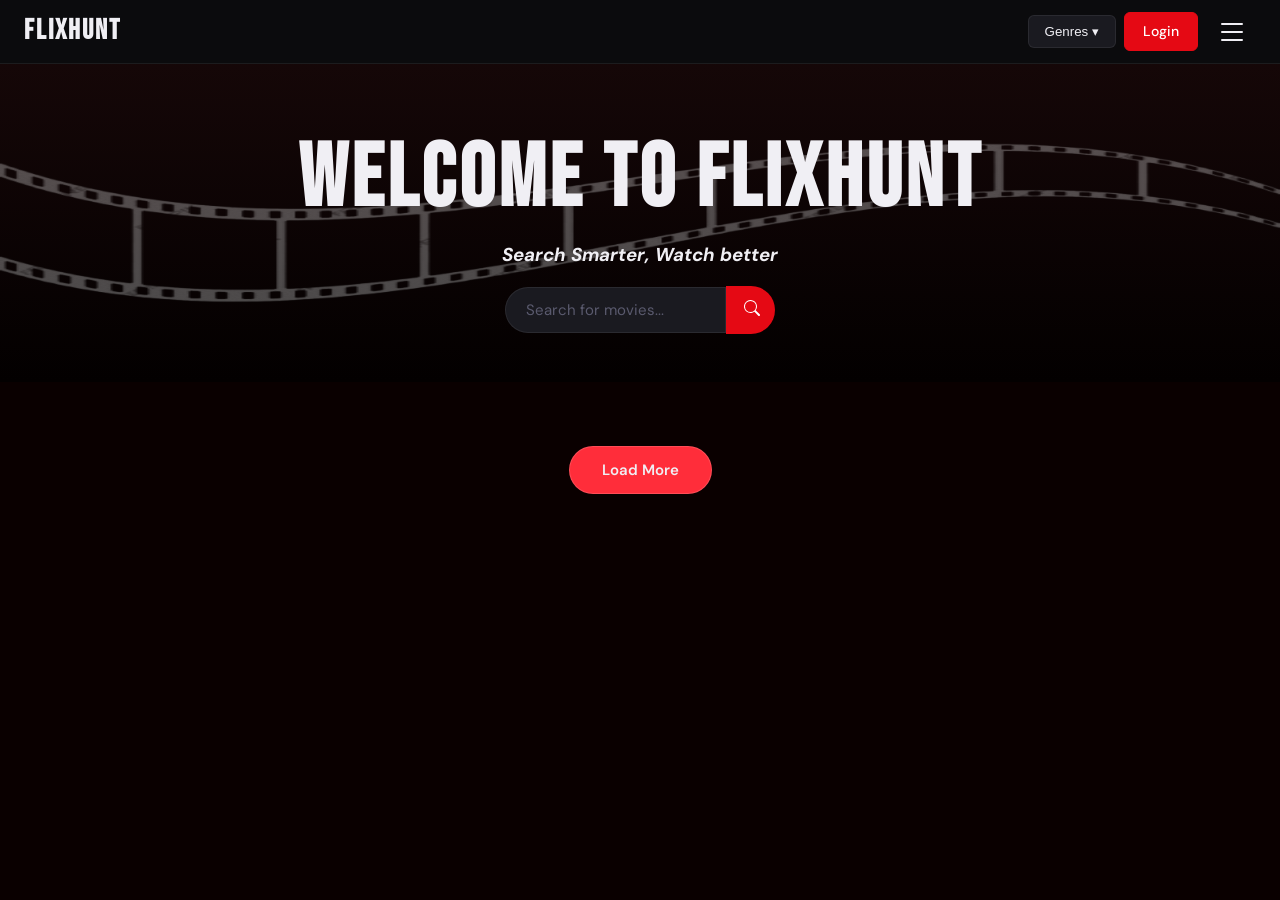
<file: index.html>
<!DOCTYPE html>
<html lang="en">
<head>
    <meta charset="UTF-8">
    <meta name="viewport" content="width=device-width, initial-scale=1.0">
    <title>FlixHunt</title>
    <link rel="stylesheet" href="style.css">
    <link rel="manifest" href="manifest.json">
</head>
<body>
    <div class="navbar">
        <h2>FlixHunt</h2>

        <div class="nav-right">
            <div class="nav-links">
                <div class="genre-dropdown">
                    <button class="genre-drop-btn">Genres ▾</button>
                    <div id="genre-dropdown-menu" class="genre-dropdown-menu"></div>
                </div>
                <a id="auth-link" href="login.html">Login</a>
            </div>

            <div class="hamburger" onclick="toggleMenu()">
                <svg xmlns="http://www.w3.org/2000/svg" width="16" height="16" fill="currentColor" class="bi bi-list" viewBox="0 0 16 16">
                    <path fill-rule="evenodd" d="M2.5 12a.5.5 0 0 1 .5-.5h10a.5.5 0 0 1 0 1H3a.5.5 0 0 1-.5-.5m0-4a.5.5 0 0 1 .5-.5h10a.5.5 0 0 1 0 1H3a.5.5 0 0 1-.5-.5m0-4a.5.5 0 0 1 .5-.5h10a.5.5 0 0 1 0 1H3a.5.5 0 0 1-.5-.5"/>
                </svg>
            </div> 
        </div>

        <div id="menu" class="menu"> 
            <p><strong><a href="favourites.html">View Favourites List</a></strong></p>
            <!-- <p><strong>Browse by Genre</strong></p> -->
            <div id="genre-list"></div>

            <p><strong>Sort By</strong></p>
            <a href="#" onclick="sortMovies('date')">Date (New-Old)</a>
            <a href="#" onclick="sortMovies('alpha')">Alphabetical(A-Z)</a>
        </div>
    </div>

    <div class="hero">
        <h1>Welcome to FlixHunt</h1>
        <h3><i>Search Smarter, Watch better</i></h3>
        <div class="search-bar">
            <input type="text" id="search-input" placeholder="Search for movies...">
            <button class="search-btn" onclick="apisearchMovies()">
                <svg xmlns="http://www.w3.org/2000/svg" width="16" height="16" fill="currentColor" class="bi bi-search" viewBox="0 0 16 16">
                    <path d="M11.742 10.344a6.5 6.5 0 1 0-1.397 1.398h-.001q.044.06.098.115l3.85 3.85a1 1 0 0 0 1.415-1.414l-3.85-3.85a1 1 0 0 0-.115-.1zM12 6.5a5.5 5.5 0 1 1-11 0 5.5 5.5 0 0 1 11 0"/>
                </svg>
             </button>
        </div>

    </div>
    <div id="movie-container" class="container"></div> 
    <div style="text-align:center; margin:20px;">
        <button class="watch-btn" onclick="loadMoreMovies()">Load More</button>
    </div>

    <script src="script.js"></script>

    <div id="movie-modal" class="modal">
        <div class="modal-content">
            <div id="modal-content"></div>
        </div>
    </div>
</body>
</html>
</file>
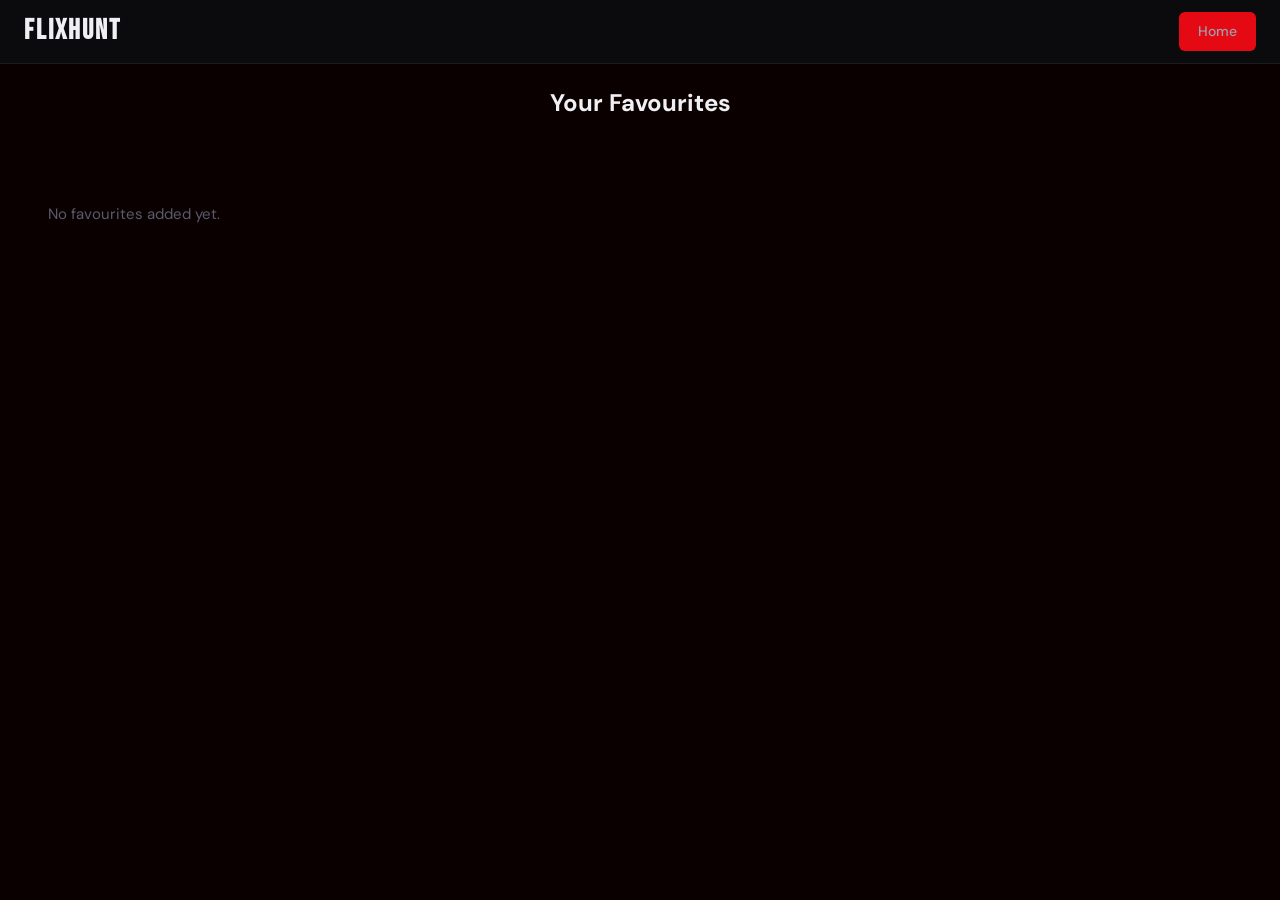
<file: favourites.html>
<!DOCTYPE html>
<html lang="en">
<head>
    <meta charset="UTF-8">
    <meta name="viewport" content="width=device-width, initial-scale=1.0">
    <title>Favourites</title>
    <link rel="stylesheet" href="style.css">
    <link rel="manifest" href="manifest.json">
</head>
<body>

<div class="navbar">
    <h2>FlixHunt</h2>

    <div class="nav-right">
        <div class="nav-links">
            <a href="index.html" class="accent-btn">Home</a>
        </div>
    </div>
</div>

<h2 style="text-align:center; margin:20px;">Your Favourites</h2>

<div id="favourites-container" class="container"></div>

<div id="movie-modal" class="modal">
        <div class="modal-content" id="modal-content"></div>
    </div>
<script src="script.js"></script>

</body>
</html>
</file>
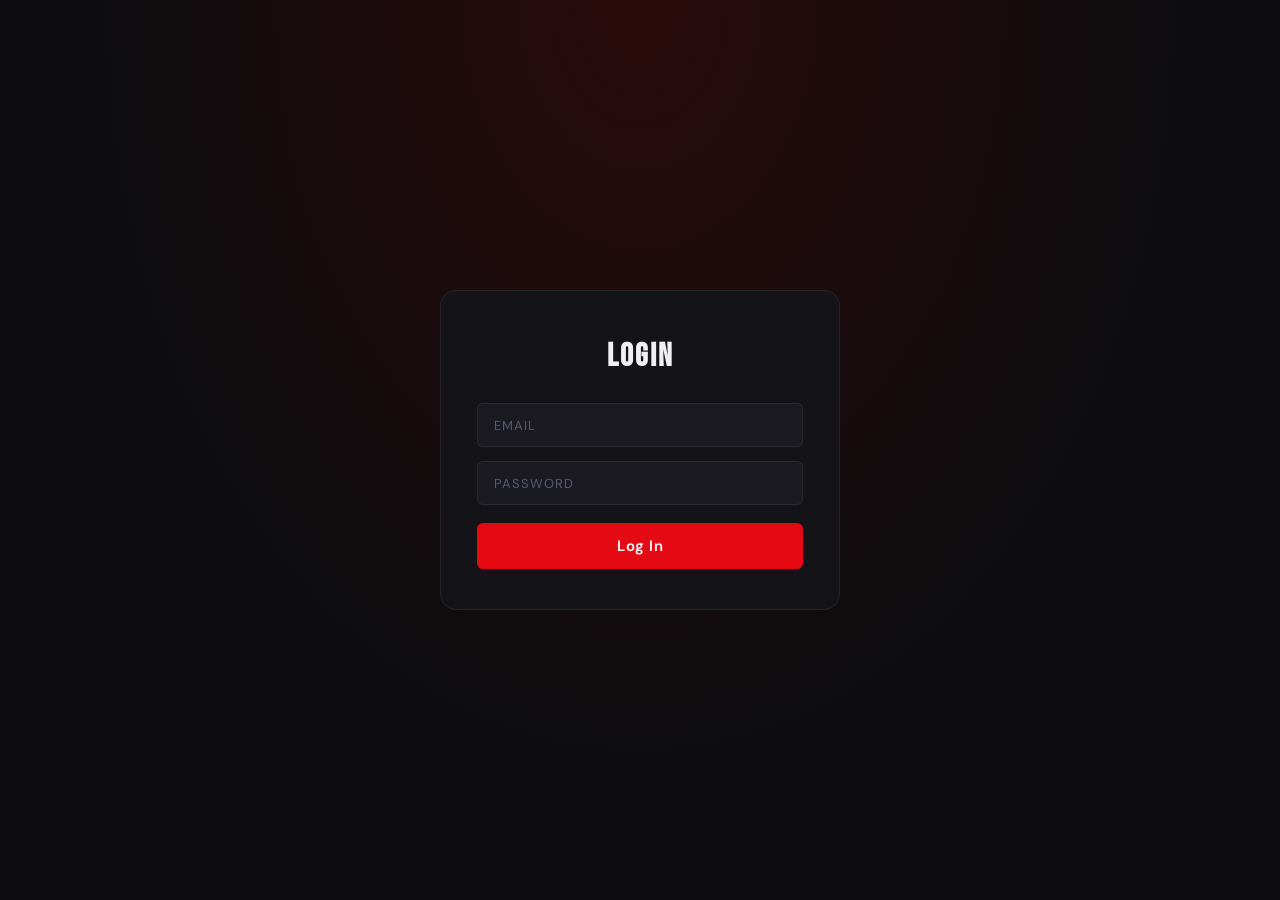
<file: login.html>
<!DOCTYPE html>
<html lang="en">
<head>
    <meta charset="UTF-8">
    <meta name="viewport" content="width=device-width, initial-scale=1.0">
    <title>Login</title>
    <link rel="stylesheet" href="style.css">
    <link rel="manifest" href="manifest.json">
</head>
<body>
    <div class="form-container">
        <h2> Login </h2>

        <input type="email" placeholder="EMAIL">
        <input type="password" placeholder="PASSWORD">

        <button onclick="login()">Log In</button>
    </div>
    
    <script src="script.js"></script>
</body>
</html>
</file>
<file: style.css>
@import url('https://fonts.googleapis.com/css2?family=Bebas+Neue&family=DM+Sans:wght@400;500;600&display=swap');


:root {
  --bg-primary:    #0d0d0f;
  --bg-secondary:  #141418;
  --bg-card:       #1a1a20;
  --bg-card-hover: #21212a;
  --accent:        #e50914;
  --accent-soft:   #ff2d3a;
  --accent-glow:   rgba(229, 9, 20, 0.25);
  --gold:          #f5c518;
  --text-primary:  #f0eff4;
  --text-secondary:#9e9eae;
  --text-muted:    #5a5a6e;
  --border:        rgba(255,255,255,0.07);
  --border-hover:  rgba(255,255,255,0.15);
  --font-display:  'Bebas Neue', sans-serif;
  --font-body:     'DM Sans', sans-serif;
  --radius-card:   10px;
  --radius-btn:    6px;
  --transition:    0.2s ease;
}


*, *::before, *::after {
  box-sizing: border-box;
  margin: 0;
  padding: 0;
}

html { scroll-behavior: smooth; }

body {
  font-family: var(--font-body);
  background-color: rgb(10, 0, 0);
  color: var(--text-primary);
  font-size: 16px;
  line-height: 1.6;
  min-height: 100vh;
}

a {
  color: inherit;
  text-decoration: none;
}

img {
  display: block;
  max-width: 100%;
}


.navbar {
  position: sticky;
  top: 0;
  z-index: 100;
  height: 64px;
  background-color: rgba(13, 13, 15, 0.92);
  backdrop-filter: blur(12px);
  border-bottom: 1px solid var(--border);
  display: flex;
  align-items: center;
  gap: 20px;
  padding: 0 24px;
}


.navbar h2 {
  font-family: var(--font-display);
  font-size: 28px;
  letter-spacing: 2px;
  color: var(--text-primary);
  flex-shrink: 0;
}

.nav-links {
  display: flex;
  align-items: center;
  gap: 8px;
}

.nav-links a {
  color: var(--text-secondary);
  font-size: 14px;
  font-weight: 500;
  padding: 7px 18px;
  border-radius: var(--radius-btn);
  border: 1px solid transparent;
  transition: color var(--transition), border-color var(--transition),
              background var(--transition);
}

#auth-link
{
  background: var(--accent);
  color: #fff;
  border-color: var(--accent);
}

#auth-link:hover
{
  background: var(--accent-soft);
}

.nav-right /*wasn't getting nav links and hamburger together */
{
  display:flex;
  align-items: center;
  gap: 10px;
  margin-left: auto;
}
.hamburger {
  display: flex;
  align-items: center;
  justify-content: center;
  font-size: 24px;
  cursor: pointer;
  color: var(--text-primary);
  padding: 4px 8px;
  border-radius: var(--radius-btn);
  transition: background var(--transition);
  flex-shrink: 0;
}

.hamburger:hover {
  background: var(--bg-card);
}

.hamburger svg
{
  width: 32px;
  height: 32px;
}

.search-bar
{
  display: flex;
  align-items: center;
  justify-content: center;
}
.menu 
{
  display: none; 
  position: absolute;
  top: 64px;
  right: 16px;
  width: 90vw;
  background: var(--bg-secondary);
  border: 1px solid var(--border);
  border-radius: var(--radius-card);
  padding: 16px;
  z-index: 200;
  flex-direction: column;
  gap: 6px;
  box-shadow: 0 8px 24px rgba(0,0,0,0.5);
  max-width: 300px;
}

.menu.open {
  display: flex;
}

.menu p {
  font-size: 11px;
  text-transform: uppercase;
  letter-spacing: 1px;
  color: var(--text-muted);
  margin-top: 10px;
  margin-bottom: 2px;
}

.menu p:first-child {
  margin-top: 0;
}

#genre-list {
  display: flex;
  flex-direction: column;
  gap: 2px;
}

#genre-list a,
.menu > a {
  color: var(--text-secondary);
  font-size: 14px;
  padding: 7px 10px;
  border-radius: var(--radius-btn);
  transition: background var(--transition), color var(--transition);
}

#genre-list a:hover,
.menu > a:hover {
  background: var(--bg-card-hover);
  color: var(--text-primary);
}


.hero {
  display: flex;
  flex-direction: column;
  align-items: center;
  justify-content: center;
  text-align: center;
  padding: 72px 24px 48px;
  background-image: 
  linear-gradient(to bottom, rgba(26, 10, 11, 0.7), rgba(0, 0, 0, 0.7)),
  url(film_strip-modified-removebg-preview.png);
  background-size: 100% 100%;
  gap: 16px;
}

.hero h1 {
  font-family: var(--font-display);
  font-size: clamp(48px, 10vw, 88px);
  letter-spacing: 4px;
  line-height: 1;
  color: var(--text-primary);
}

.hero input#search-input {
  width: 100%;
  max-width: 400px;
  padding: 12px 20px;
  background: var(--bg-card);
  border: 1px solid var(--border);
  border-radius: 30px 0 0 30px;
  color: var(--text-primary);
  font-family: var(--font-body);
  font-size: 15px;
  outline: none;
  transition: border-color var(--transition), box-shadow var(--transition);
}

.hero input#search-input::placeholder {
  color: var(--text-muted);
}

.hero input#search-input:focus {
  border-color: var(--accent);
  box-shadow: 0 0 0 3px var(--accent-glow);
}

@media (max-width: 768px) {
  .search-bar {
    width: 100%;
    padding: 0 16px;
  }

  #search-input {
    width: 100%;
  }
}

.search-btn {
  padding: 12px 18px;
  background: var(--accent);
  color: #fff;
  border: none;
  border-radius: 0 30px 30px 0;
  cursor: pointer;
  align-items: center;
  justify-content: center;
  transition: background var(--transition);
  min-width: 48px;
  min-height: 48px;
}

.search-btn:hover {
  background: var(--accent-soft);
}

.watch-btn {
  padding: 12px 32px;
  background: var(--accent-soft);
  color: var(--text-primary);
  border: 1px solid var(--border-hover);
  border-radius: 30px;
  font-family: var(--font-body);
  font-weight: 600;
  font-size: 15px;
  cursor: pointer;
  transition: background var(--transition), border-color var(--transition),
              transform var(--transition), color var(--transition);
  margin-top: 4px;
  min-height: 48px;
}

.watch-btn:hover {
  background: var(--bg-card);
  border-color: var(--accent);
  color: var(--accent-soft);
  transform: translateY(-2px);
}

.featured {
  max-width: 1200px;
  margin: 40px auto 32px;
  padding: 0 24px;
}

.featured .featured-card {
  display: flex;
  gap: 0;
  background: var(--bg-card);
  border: 1px solid var(--border);
  border-radius: 14px;
  overflow: hidden;
  align-items: stretch;
}

.featured .featured-card img {
  width: 240px;
  flex-shrink: 0;
  object-fit: cover;
}

.featured .featured-info {
  padding: 28px 28px;
  display: flex;
  flex-direction: column;
  justify-content: center;
  gap: 12px;
}

.featured .featured-info h2 {
  font-family: var(--font-display);
  font-size: 34px;
  letter-spacing: 1px;
  color: var(--text-primary);
}

.featured .featured-info .meta {
  display: flex;
  gap: 14px;
  font-size: 13px;
  color: var(--text-secondary);
  flex-wrap: wrap;
  align-items: center;
}

.featured .featured-info .rating {
  color: var(--gold);
  font-weight: 600;
  font-size: 14px;
}

.featured .featured-info p {
  font-size: 14px;
  color: var(--text-secondary);
  line-height: 1.75;
  max-width: 540px;
}

/* .container 
{
  display: grid;
  grid-template-columns: repeat(auto-fit, minmax(180px, 1fr));
  gap: 18px;
  padding: 0 24px 60px;
  max-width: 1400px;
  margin: 0 auto;
} */

.container
{
  display: grid;
  grid-template-columns: repeat(5, 1fr);
  gap: 16px;
  padding: 0 16px 40px;
  width: 100%;
}

.container .movie-card,
.container .card {
  width: 100%;
  background: var(--bg-card);
  border: 1px solid var(--border);
  border-radius: var(--radius-card);
  overflow: hidden;
  cursor: pointer;
  position: relative;
  transition: transform var(--transition), border-color var(--transition),
              background var(--transition);
}

.container .movie-card:hover,
.container .card:hover {
  transform: translateY(-4px);
  border-color: var(--border-hover);
  background: var(--bg-card-hover);
}


.container .movie-card img,
.container .card img {
  width: 100%;
  height:400px;
  object-fit: cover;
  display: block;
  background: var(--bg-secondary);
}

.container .movie-card .no-poster,
.container .card .no-poster {
  width: 100%;
  height: 260px;
  display: flex;
  align-items: center;
  justify-content: center;
  background: var(--bg-secondary);
  color: var(--text-muted);
  font-size: 13px;
  text-align: center;
  padding: 16px;
}


.container .movie-card .card-body,
.container .card .card-body,
.container .movie-card .movie-info,
.container .card .movie-info {
  padding: 10px 12px 14px;
}

.container .movie-card .card-body strong,
.container .card .card-body strong,
.container .movie-card .movie-info strong,
.container .card .movie-info strong,
.container .movie-card h3,
.container .card h3 {
  display: block;
  font-size: 13px;
  font-weight: 600;
  color: var(--text-primary);
  white-space: nowrap;
  overflow: hidden;
  text-overflow: ellipsis;
  margin-bottom: 4px;
}



@media (max-width: 1024px) and (max-height: 600px)
{
    
    .hero 
    {
        padding: 10px 0;
        min-height: auto;
        margin-bottom: 5px;
    }

    .hero h1 
    {
        font-size: 1.5rem;
        margin-bottom: 0;
    }

 
    .container 
    {
        grid-template-columns: repeat(5, 1fr);
        gap: 10px ;
        padding: 0 10px;
    }

    .container .movie-card,
    .container .card {
        height: auto ; 
        max-height: 380px; 
        display: flex;
        flex-direction: column;
    }

    .container .movie-card img,
    .container .card img 
    {
        height: 400px; 
        width: 100%;
        object-fit: cover;
    }
    .container .card-body
    .container .movie-info
    {
        padding: 6px 8px;
    }

   
    .container .movie-card h3,
    .container .card h3 {
        white-space: normal; 
        font-size: 11px;
        line-height: 1.2;
    }
}

@media (max-width: 768px)
{
  .navbar
  {
    display: flex;
    justify-content: space-between;
    align-items: center;
    padding: 10px 20px;
  }

  .nav-right
  {
    display: flex;
    justify-content: center;
    padding: 10px;
  }
  
  .container
  {
    grid-template-columns: repeat(2, 1fr);
    padding: 0px 8px 20px;
    justify-items: center;
  }

  .container .movie-card img,
  .container .card img
  {
    height: 250px;
    width: 100%;
    max-width: 180px;
  }

}


.container .movie-card p,
.container .card p {
  font-size: 12px;
  color: var(--text-muted);
  margin: 0;
}

.container .movie-card .rating,
.container .card .rating {
  font-size: 12px;
  color: var(--gold);
  font-weight: 600;
}

.container .movie-card .fav-btn,
.container .card .fav-btn {
  position: absolute;
  top: 10px;
  right: 10px;
  width: 40px;
  height: 40px;
  border-radius: 50%;
  border: none;
  
  background: rgba(0, 0, 0, 0.6); 
  color: var(--text-primary); 
  cursor: pointer;
  display: flex;
  align-items: center;
  justify-content: center;
  backdrop-filter: blur(8px); 
  transition: background var(--transition), color var(--transition), transform var(--transition);
  z-index: 5;
}
.fav-btn svg {
  width: 50px; 
  height: 50px;
  transition: transform 0.2s ease;
}
.fav-btn.saved svg {
  fill: var(--accent); /* Fills the heart */
  color: var(--accent); /* Colors the outline */
}

.fav-btn.saved {
  background: rgba(229, 9, 20, 0.2); /* Optional: give the circle a slight red tint */
}
.fav-btn:hover svg {
  transform: scale(1.5); 
}
.container .movie-card .fav-btn:hover,
.container .card .fav-btn:hover {
  background: var(--accent-glow);
  color: var(--accent-soft);
  transform: scale(1.1);
}

.container .movie-card .fav-btn.saved,
.container .card .fav-btn.saved {
  color: var(--accent);
}

.modal
{
  display: none;
  position: fixed;
  top: 40px;
  bottom: 40px;
  left: 0;
  width:100%;
  height: 100%;
  background: transparent;
  justify-content: center;
  align-items: center;
  z-index: 1000;
}

.modal.show
{
  display: flex;
} 

@media (max-width: 768px)
{
  .modal-content
  {
    width: 95vw;
    height: 90vh;
    padding: 16px;
  }

  .modal-layout 
  {
    flex-direction: column;
    gap: 16px;
  }

  .modal-left,
  .modal-right 
  {
    width: 100%;
  }

  .modal-left img 
  {
    width: 100%;
    height: auto;
    max-height: 300px;
    object-fit: cover;
  }

  .modal-right button 
  {
    width: 100%;
    margin-right: 0;
  }
}

.modal-content 
{
    background: var(--bg-secondary);
    padding: 16px;
    border-radius: 12px;

    width: 95vw;
    height: 90vh;

    overflow-y: auto;
    position: relative;
} 

.close-x 
{
  position: absolute;
  top: 10px;
  right: 16px;
  font-size: 28px;
  cursor: pointer;
  color: var(--text-primary);
}

.close-x:hover 
{
  color: var(--accent);
}

.modal-layout 
{
  display: flex;
  grid-template-columns: 1fr 2fr;
  gap: 24px;
  align-items: start;
}

.modal-left 
{
  display: flex;
  flex-direction: column;
  gap: 12px;
  width: 30%;
}

.modal-left img 
{
  width: 100%;
  border-radius: 10px;
  height: 80%;
}

.modal-right 
{
  display: flex;
  flex-direction: column;
  gap: 16px;
  width: 70%;
  top: 30px;
}

.modal-right button
{
  width: 15%;
  height: auto;
  margin-right: 50%;
}
.modal-meta p 
{
  margin: 6px 0;
  color: var(--text-secondary);
}

.modal-synopsis p 
{
  line-height: 1.6;
}

.loading-msg,
.empty-msg {
  width: 100%;
  text-align: center;
  padding: 60px 0;
  color: var(--text-muted);
  font-size: 15px;
}

body:has(.form-container) {
  display: flex;
  align-items: center;
  justify-content: center;
  min-height: 100vh;
  background: var(--bg-primary);
  
  background-image: radial-gradient(ellipse at 50% 0%, #2a0a0b 0%, transparent 60%);
}

.form-container {
  width: 100%;
  max-width: 400px;
  padding: 40px 36px;
  background: var(--bg-secondary);
  border: 1px solid var(--border);
  border-radius: 16px;
  display: flex;
  flex-direction: column;
  gap: 14px;
  margin: 24px;
}

.form-container h2 {
  font-family: var(--font-display);
  font-size: 32px;
  letter-spacing: 2px;
  color: var(--text-primary);
  text-align: center;
  margin-bottom: 6px;
}

.form-container input[type="text"],
.form-container input[type="email"],
.form-container input[type="password"] {
  width: 100%;
  padding: 12px 16px;
  background: var(--bg-card);
  border: 1px solid var(--border);
  border-radius: var(--radius-btn);
  color: var(--text-primary);
  font-family: var(--font-body);
  font-size: 14px;
  outline: none;
  transition: border-color var(--transition), box-shadow var(--transition);
  letter-spacing: 0.5px;
}

.form-container input::placeholder {
  color: var(--text-muted);
  font-size: 13px;
  letter-spacing: 1px;
}

.form-container input:focus {
  border-color: var(--accent);
  box-shadow: 0 0 0 3px var(--accent-glow);
}

.form-container button {
  width: 100%;
  padding: 13px;
  background: var(--accent);
  color: #fff;
  border: none;
  border-radius: var(--radius-btn);
  font-family: var(--font-body);
  font-weight: 600;
  font-size: 15px;
  letter-spacing: 0.5px;
  cursor: pointer;
  margin-top: 4px;
  transition: background var(--transition), transform var(--transition);
}

.form-container button:hover {
  background: var(--accent-soft);
  transform: translateY(-1px);
}

.form-container button:active {
  transform: translateY(0);
}

.form-container p {
  text-align: center;
  font-size: 13px;
  color: var(--text-secondary);
  margin-top: 4px;
}

.form-container p a {
  color: var(--accent-soft);
  font-weight: 600;
  border-bottom: 1px solid transparent;
  transition: border-color var(--transition);
}

.form-container p a:hover {
  border-color: var(--accent-soft);
}


::-webkit-scrollbar { width: 6px; height: 6px; }
::-webkit-scrollbar-track { background: var(--bg-primary); }
::-webkit-scrollbar-thumb {
  background: var(--text-muted);
  border-radius: 3px;
}
::-webkit-scrollbar-thumb:hover { background: var(--text-secondary); }


@media (max-width: 768px) {
  /*.nav-links  { display: none; }*/
  .hamburger  { display: block; }
  .navbar     { padding: 0 16px; }

  .hero { padding: 48px 16px 32px; }
  .hero input#search-input { max-width: none; border-radius: 30px 0 0 30px; }

  .featured { margin: 24px auto 20px; padding: 0 14px; }
  .featured .featured-card { flex-direction: column; }
  .featured .featured-card img { width: 100%; height: 220px; }

  .container {
    gap: 12px;
    padding: 0 14px 40px;
    justify-content: center;
  }

  .container .movie-card,
  .container .card { width: 155px; }

  .container .movie-card img,
  .container .card img { height: 225px; }
}

@media (max-width: 480px) {
  .container { padding: 0 10px 40px; gap: 10px; }
  .container .movie-card,
  .container .card { width: 145px; }
  .container .movie-card img,
  .container .card img { height: 210px; }
}

.genre-filter-bar 
{
  display:flex;
  flex-wrap: wrap;
  gap: 10px;
  padding: 20px 24px;
  justify-content: center;
}

.genre-btn
{
  padding: 8px 16px;
  background: var(--bg-card);
  color: white;
  border: 1px solid var(--border);
  border-radius: 20px;
  cursor: pointer;
}

.genre-btn:hover
{
  border-color: var(--accent);
}

.genre-dropdown
{
  position:relative;
}

.genre-drop-btn
{
  background: var(--bg-card);
  color: var(--text-primary);
  border: 1px solid var(--border);
  padding: 8px 16px;
  border-radius: 6px;
  cursor: pointer;
}

.genre-dropdown-menu
{
  display:none;
  position: absolute;
  top: 40px;
  left: 0;
  background: var(--bg-secondary);
  min-width: 180px;
  z-index: 300;
  padding: 8px;
  padding-top: 5px;
  margin-top: -5px;
}

.genre-dropdown:hover .genre-dropdown-menu
{
  display: block;
}

.genre-dropdown-menu a
{
  display: block;
  padding: 8px;
  cursor: pointer;
}

.fav-btn.saved svg
{
  fill: var(--accent);
  color: var(--accent);
}

.logout-style
{
  background: transparent;
  color: var(--accent);
  border: 1px solid var(--accent);
}

.accent-btn
{
  background: var(--accent);
  color: white;
  padding: 8px 18px;
  border-radius: 6px;
  border: 1px solid var(--accent);
}

.accent-btn:hover
{
  background: var(--accent)
}

button:active,
a:active 
{
  transform: scale(0.97);
}

.modal-content 
{
  max-width: 100%;
  max-height: 100%;
}

@media (max-width: 768px) 
{
  .navbar h2 {
    font-size: 24px;
  }
}
</file>
